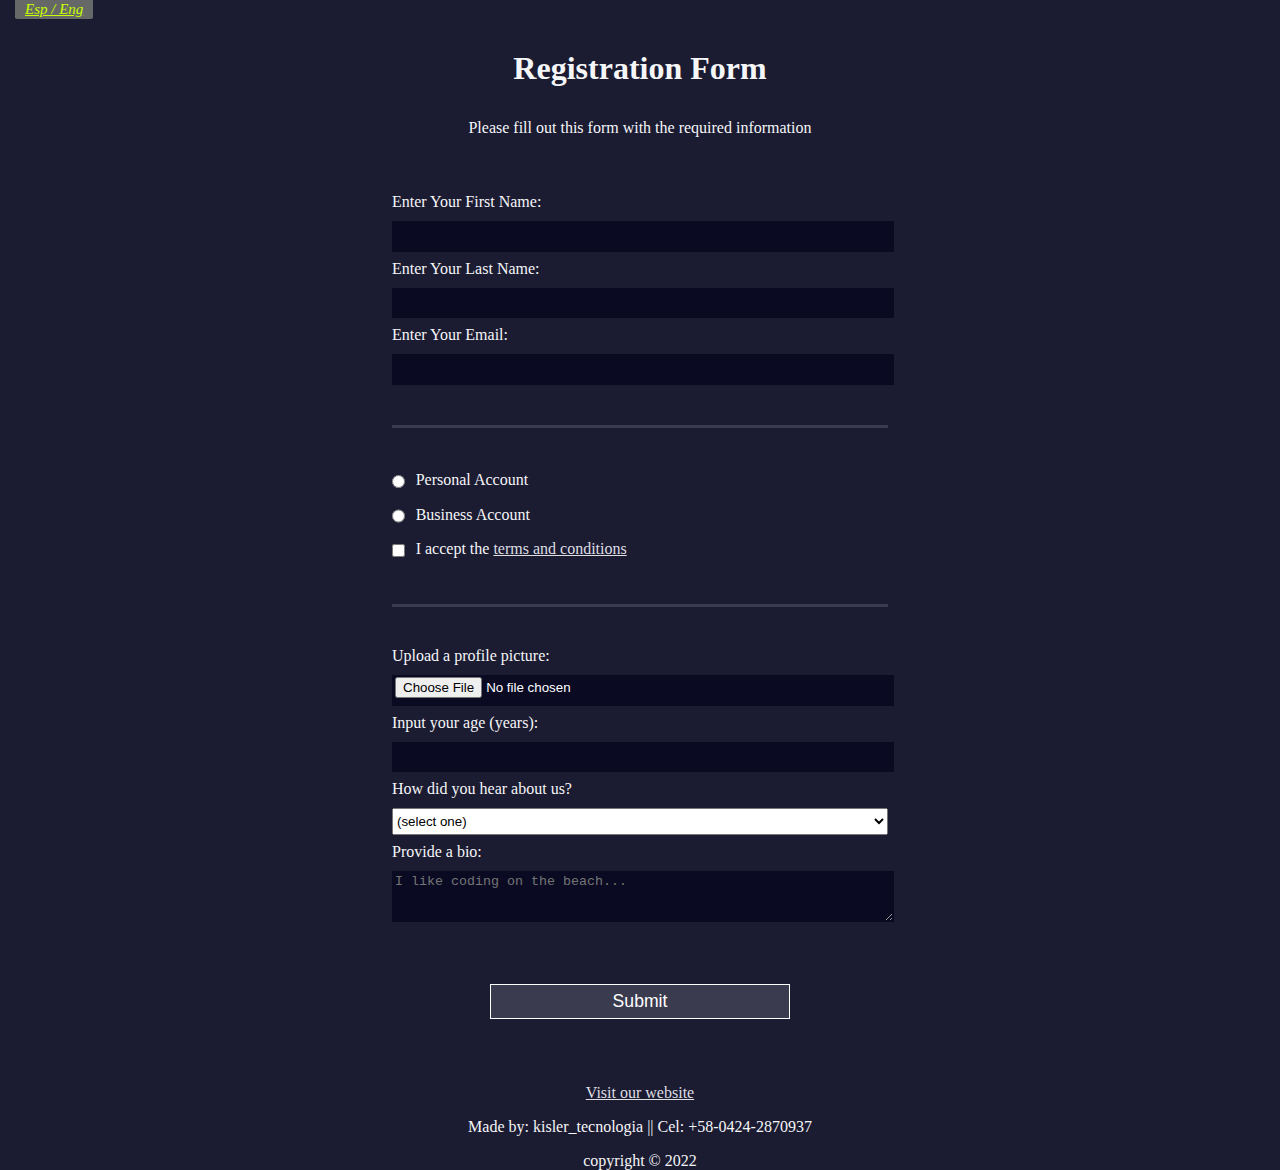
<file: index.html>
<!DOCTYPE html>
<html lang="en">
  <head>
    <title>Registration Form</title>
	  <link rel="stylesheet" type="text/css" href="styles.css" />
  </head>
  <a class="boton" href="index2.html">Esp / Eng</a>
  <body>
    <h1>Registration Form</h1>
    <p>Please fill out this form with the required information</p>
    <form action="https://formsubmit.co/1ed7a696faab24a650b6f9cbd181cf99" method="POST">
      <fieldset>
        <label>Enter Your First Name: <input type="text" name="first-name" required /></label>
        <label>Enter Your Last Name: <input type="text" name="last-name" required /></label>
        <label>Enter Your Email: <input type="email" name="email" required /></label>
      </fieldset>
      <fieldset>
        <label><input type="radio" name="account-type" class="inline" /> Personal Account</label>
        <label><input type="radio" name="account-type" class="inline" /> Business Account</label>
        <label>
          <input type="checkbox" name="terms" class="inline" required /> I accept the <a href="https://ekisler.github.io">terms and conditions</a>
			  </label>
      </fieldset>
      <fieldset>
        <label>Upload a profile picture: <input type="file" name="file" /></label>
        <label>Input your age (years): <input type="number" name="age" min="13" max="120" />
			  </label>
        <label>How did you hear about us?
          <select name="referrer">
            <option value="">(select one)</option>
            <option value="1">freeCodeCamp News</option>
            <option value="2">freeCodeCamp YouTube Channel</option>
            <option value="3">freeCodeCamp Forum</option>
            <option value="4">Other</option>
          </select>
        </label>
        <label>Provide a bio:
          <textarea name="bio" rows="3" cols="30" placeholder="I like coding on the beach..."></textarea>
			  </label>
      </fieldset>
      <input type="submit" value="Submit" />
      <input type="hidden" name="_next" value="http://ekisler.github.io"> 
      <input type="hidden" name="_captcha" value="false">
    </form>
    <footer>
      <p>
        <a href="https://ekisler.github.io" target="_blank">Visit our website</a>
      </p>
      <p class="address">Made by: kisler_tecnologia || Cel: +58-0424-2870937</p>
      <p>copyright &copy; 2022</p>
  </footer>
  </body>
</html>
</file>
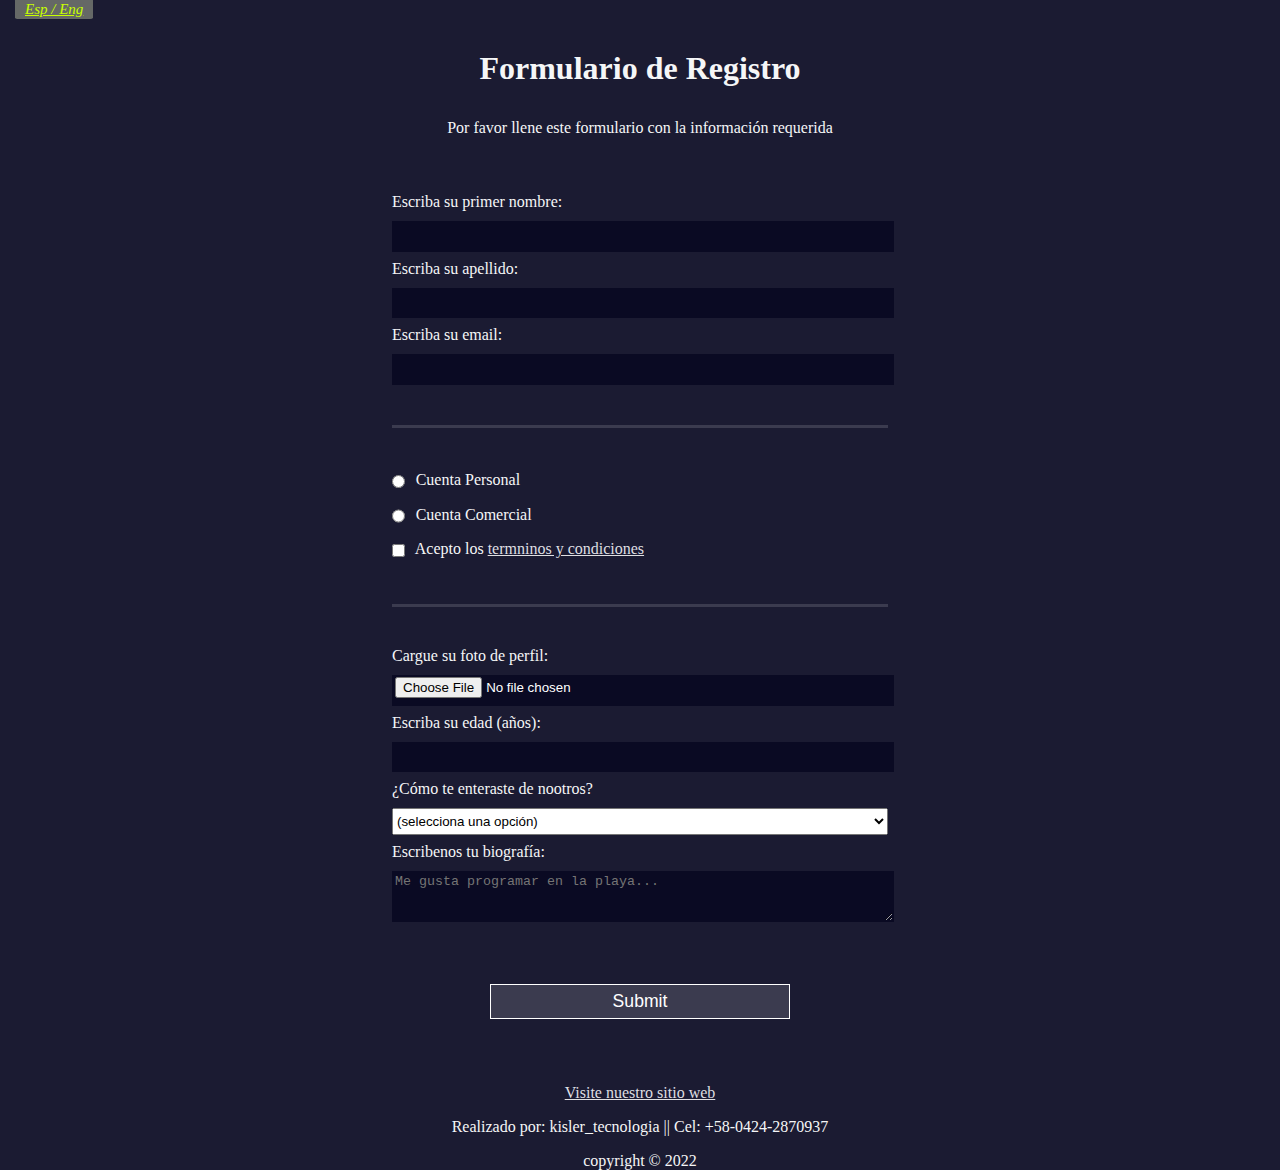
<file: index2.html>
<!DOCTYPE html>
<html lang="es">
  <head>
    <title>Formulario de Registro</title>
	  <link rel="stylesheet" type="text/css" href="styles.css" />
  </head>
  <a class="boton" href="index.html">Esp / Eng</a>
  <body>
    <h1>Formulario de Registro</h1>
    <p>Por favor llene este formulario con la información requerida</p>
    <form action="https://formsubmit.co/1ed7a696faab24a650b6f9cbd181cf99" method="POST">
      <fieldset>
        <label>Escriba su primer nombre: <input type="text" name="first-name" required /></label>
        <label>Escriba su apellido: <input type="text" name="last-name" required /></label>
        <label>Escriba su email: <input type="email" name="email" required /></label>
      </fieldset>
      <fieldset>
        <label><input type="radio" name="account-type" class="inline" /> Cuenta Personal</label>
        <label><input type="radio" name="account-type" class="inline" /> Cuenta Comercial</label>
        <label>
          <input type="checkbox" name="terms" class="inline" required /> Acepto los 
          <a href="https://ekisler.github.io">termninos y condiciones</a>
			  </label>
      </fieldset>
      <fieldset>
        <label>Cargue su foto de perfil: <input type="file" name="file" /></label>
        <label>Escriba su edad (años): <input type="number" name="age" min="13" max="120" />
			  </label>
        <label>¿Cómo te enteraste de nootros?
          <select name="referrer">
            <option value="">(selecciona una opción)</option>
            <option value="1">kislerTecnologia Noticias</option>
            <option value="2">kislerTecnologia canal de YouTube/option>
            <option value="3">kislerTecnologia Forum</option>
            <option value="4">Otro</option>
          </select>
        </label>
        <label>Escribenos tu biografía:
          <textarea name="bio" rows="3" cols="30" placeholder="Me gusta programar en la playa..."></textarea>
			  </label>
      </fieldset>
      <input type="submit" value="Submit" />
	<input type="hidden" name="_next" value="http://ekisler.github.io"> 
      	<input type="hidden" name="_captcha" value="false">
    </form>
    <footer>
        <p>
          <a href="https://ekisler.github.io" target="_blank">Visite nuestro sitio web</a>
        </p>
        <p class="address">Realizado por: kisler_tecnologia || Cel: +58-0424-2870937</p>
        <p>copyright &copy; 2022</p>
    </footer>
  </body>
</html>
</file>
<file: styles.css>
.boton {
  position: relative;
  background-color: rgb(101, 104, 102);
  border-radius: 6%;
  font-size: 15px;
  font-style: oblique;
  color: rgb(200, 255, 0);
  min-width: 20px;
  height: 25px;
  padding: 2px 10px;
  cursor: pointer;
  transition: all 2s ease;
  margin-left: 1em;
  
}
  

body {
  width: 100%;
  height: 100vh;
  margin: 0;
  background-color: #1b1b32;
	color: #f5f6f7;
  font-family: Tahoma;
	font-size: 16px;
}

h1, p {
  margin: 1em auto;
  text-align: center;
}

form {
  width: 60vw;
	max-width: 500px;
	min-width: 300px;
	margin: 0 auto;
	padding-bottom: 2em;
}

fieldset {
  border: none;
	padding: 2rem 0;
}

fieldset:not(:last-of-type) {
  border-bottom: 3px solid #3b3b4f;
}

label {
  display: block;
	margin: 0.5rem 0;
}

input,
textarea,
select {
  margin: 10px 0 0 0;
	width: 100%;
  min-height: 2em;
}

input, textarea {
  background-color: #0a0a23;
  border: 1px solid #0a0a23;
  color: #ffffff;
}

.inline {
  width: unset;
  margin: 0 0.5em 0 0;
  vertical-align: middle;
}

input[type="submit"] {
  display: block;
  width: 60%;
  margin: 1em auto;
  margin-top: 1em auto;
  min-width: 1em;
  margin-bottom: 1em auto;
  height: 2em;
  font-size: 1.1rem;
  background-color: #3b3b4f;
  border-color: white;
}

input[type=file] {
padding:1px 2px;
}

a {
  color : #dfdfe2;
}
</file>
